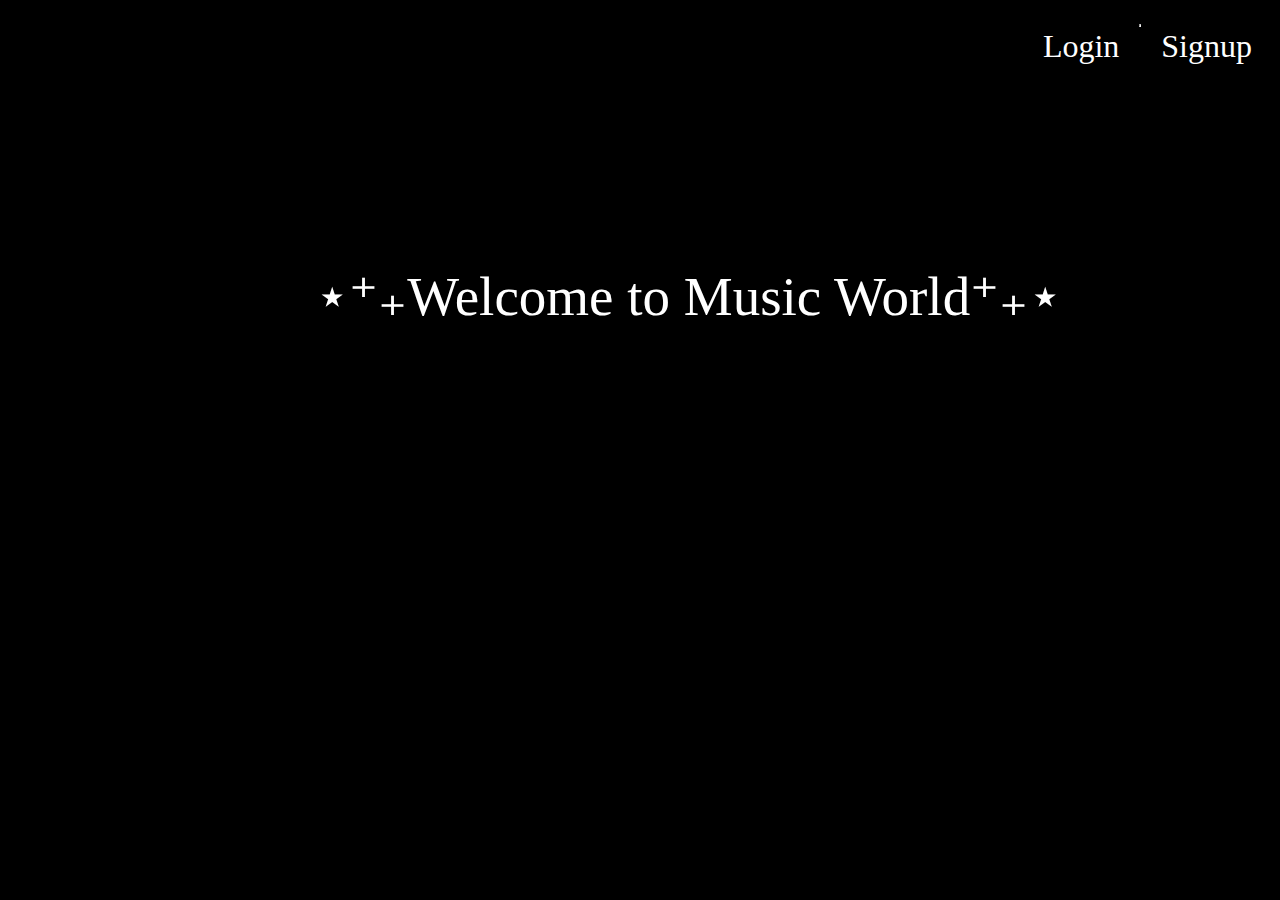
<file: index.html>
<!DOCTYPE html>
<html lang="en">
    <head>
        <meta charset="UTF-8">
        <meta http-equiv="X-UA-Compatible"  content="IE=edge">
        <meta name="viewport" contents="width=device-width,initial-scale=1.0">
        <title>First Page</title>
        <link rel="stylesheet" href="page.css">
       
</head>
<body>
    <nav class="header">
        <div class="nav"><a href="login.html">Login</a></div>
        <hr>
        <div class="nav"><a href="singup.html">Signup</a></div>
    </nav>
    <div class="pic">
        <div class="txt">⋆⁺₊Welcome to Music World⁺₊⋆</div>
    </div>
</body>
</file>
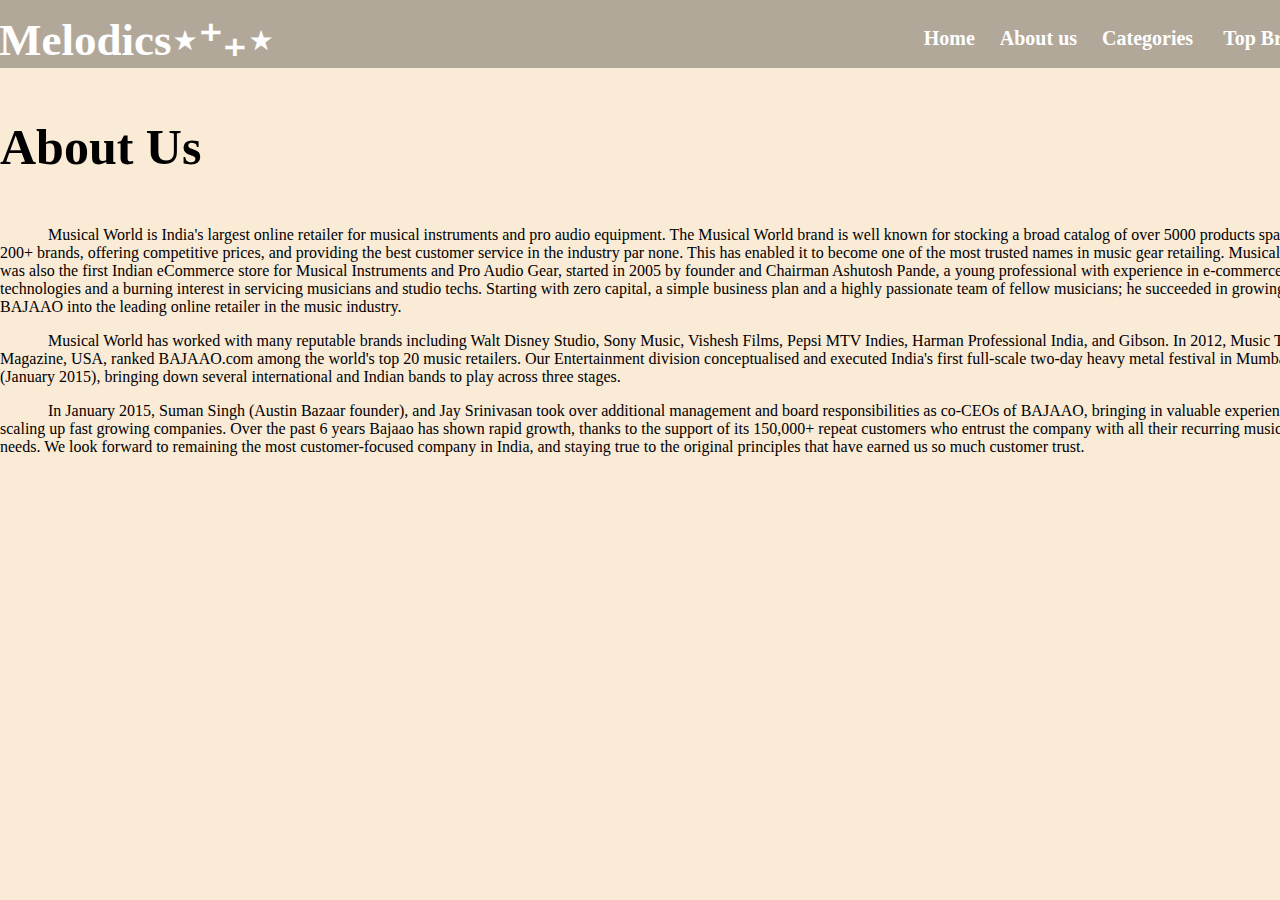
<file: aboutus.html>
<!DOCTYPE html>
<html lang="en">
    <head>
        <meta charset="UTF-8">
        <meta http-equiv="X-UA-Compatible"  content="IE=edge">
        <meta name="viewport" contents="width=device-width,initial-scale=1.0">
        <title>Musical World</title>
        <link rel="stylesheet" href="web.css">
        <style>
            body{
                 background-image: url('https://img.rawpixel.com/s3fs-private/rawpixel_images/website_content/pf-s80-pastel-ploy-01a_1.jpg?w=800&dpr=1&fit=default&crop=default&q=65&vib=3&con=3&usm=15&bg=F4F4F3&ixlib=js-2.2.1&s=e62589c7cce41bd0a8314e806a23928d');
                 background-repeat: no-repeat;
                 background-attachment: fixed;
                 background-size: 100% 100%;
                
             }
         </style>
        
        
</head>
<body>
    <div class="box1">
        <div class="main">
        <div>
            <p class="h"><span style="color: white">Melodics⋆⁺₊⋆</span></p>
        </div>
        <div>
            <nav>
                <a href="http://127.0.0.1:5500/web/web.html"><b>Home</b></a>&ensp;&ensp; 
                <a href="http://127.0.0.1:5500/web/aboutus.html"><b>About us</b></a>&ensp;&ensp;
                <a href="#pics"><b>Categories</b></a> &ensp;&ensp;
                <a href="#brands"><b>Top Brands</b></a> &ensp;&ensp;
                 
            </nav>
        </div>
        </div>
    <h3>About Us</h3><style>h3{ font-size: 50px; font-family: "Footlight MT Light";}</style>
    <p>&ensp;&ensp;&ensp;&ensp;&ensp;&ensp;Musical World is India's largest online retailer for musical instruments and pro audio equipment.

        The Musical World brand is well known for stocking a broad catalog of over 5000 products spanning 200+ brands, offering competitive prices, and providing the best customer service in the industry par none. This has enabled it to become one of the most trusted names in music gear retailing.
        
        Musical World was also the first Indian eCommerce store for Musical Instruments and Pro Audio Gear, started in 2005 by founder and Chairman Ashutosh Pande, a young professional with experience in e-commerce technologies and a burning interest in servicing musicians and studio techs. Starting with zero capital, a simple business plan and a highly passionate team of fellow musicians; he succeeded in growing BAJAAO into the leading online retailer in the music industry.</p>
        
        <p>
            &ensp;&ensp;&ensp;&ensp;&ensp;&ensp;Musical World has worked with many reputable brands including Walt Disney Studio, Sony Music, Vishesh Films, Pepsi MTV Indies, Harman Professional India, and Gibson. In 2012, Music Trades Magazine, USA, ranked BAJAAO.com among the world's top 20 music retailers.
        
        Our Entertainment division conceptualised and executed India's first full-scale two-day heavy metal festival in Mumbai (January 2015), bringing down several international and Indian bands to play across three stages.</p>
        <p>
            &ensp;&ensp;&ensp;&ensp;&ensp;&ensp;In January 2015, Suman Singh (Austin Bazaar founder), and Jay Srinivasan took over additional management and board responsibilities as co-CEOs of BAJAAO, bringing in valuable experience of scaling up fast growing companies. Over the past 6 years Bajaao has shown rapid growth, thanks to the support of its 150,000+ repeat customers who entrust the company with all their recurring music gear needs. We look forward to remaining the most customer-focused company in India, and staying true to the original principles that have earned us so much customer trust.</p>
</body>
</file>
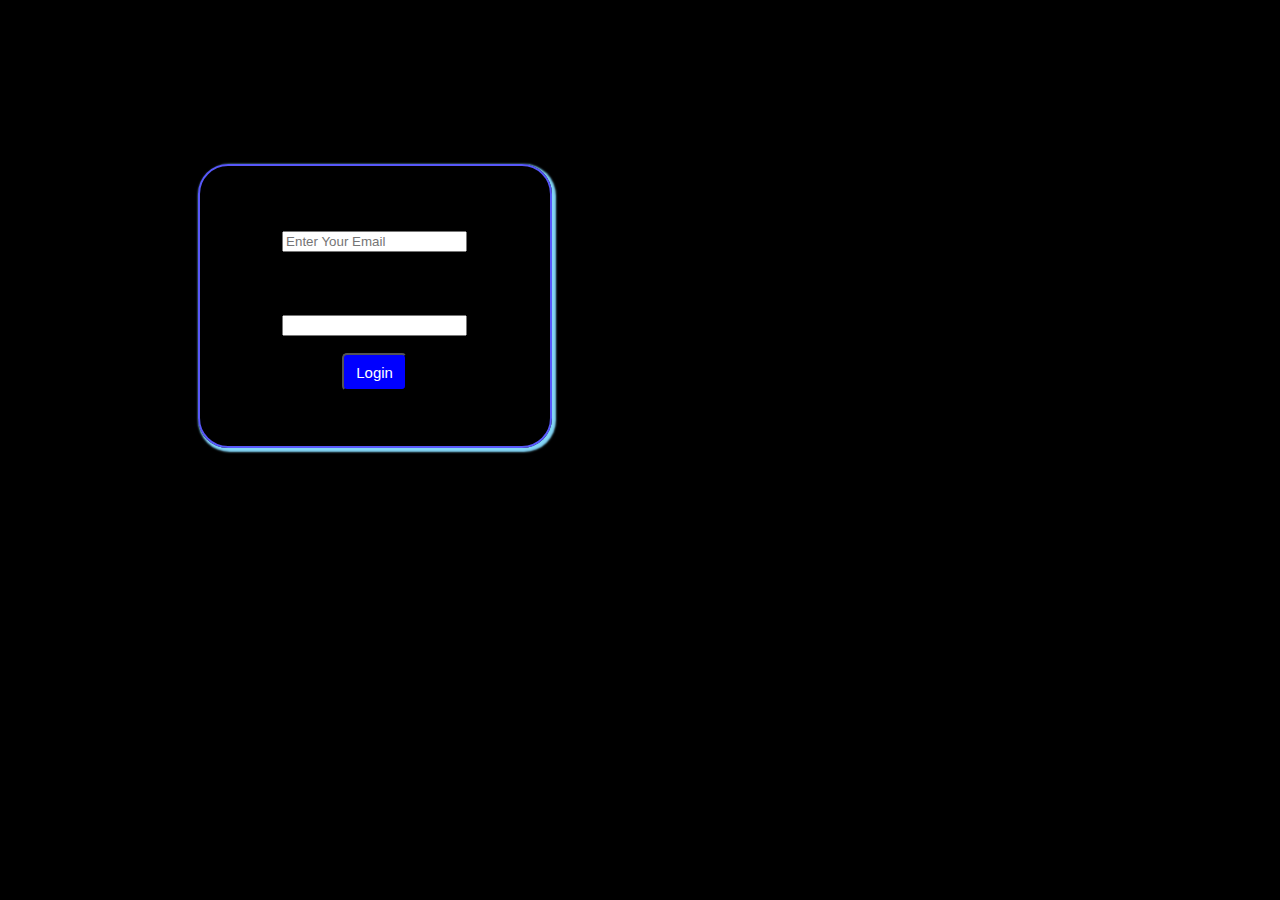
<file: login.html>
<!DOCTYPE html>
<html lang="en">
    <head>
        <meta charset="UTF-8">
        <meta http-equiv="X-UA-Compatible"  content="IE=edge">
        <meta name="viewport" contents="width=device-width,initial-scale=1.0">
        <title>Music Page</title>
        <link rel="stylesheet" href="page.css">
        <style>
           body{
                background-image: url('https://images.alphacoders.com/453/45373.jpg');
                background-repeat: no-repeat;
                background-attachment: fixed;
                background-size: 100% 100%;
               
            }
        </style>
        </head>
        <body>
            <form action="web.html" class="form">
                <div class="input">
                    <center>Username: <br><input type="email" placeholder="Enter Your Email" id="username" required></center><br>
                    <center>Password: <br><input type="password" id="password" required></center>
                    <center><a href="web.html"><button class="b">Login</button></a></center>


            </form>
        </body>
       
</html>
</file>
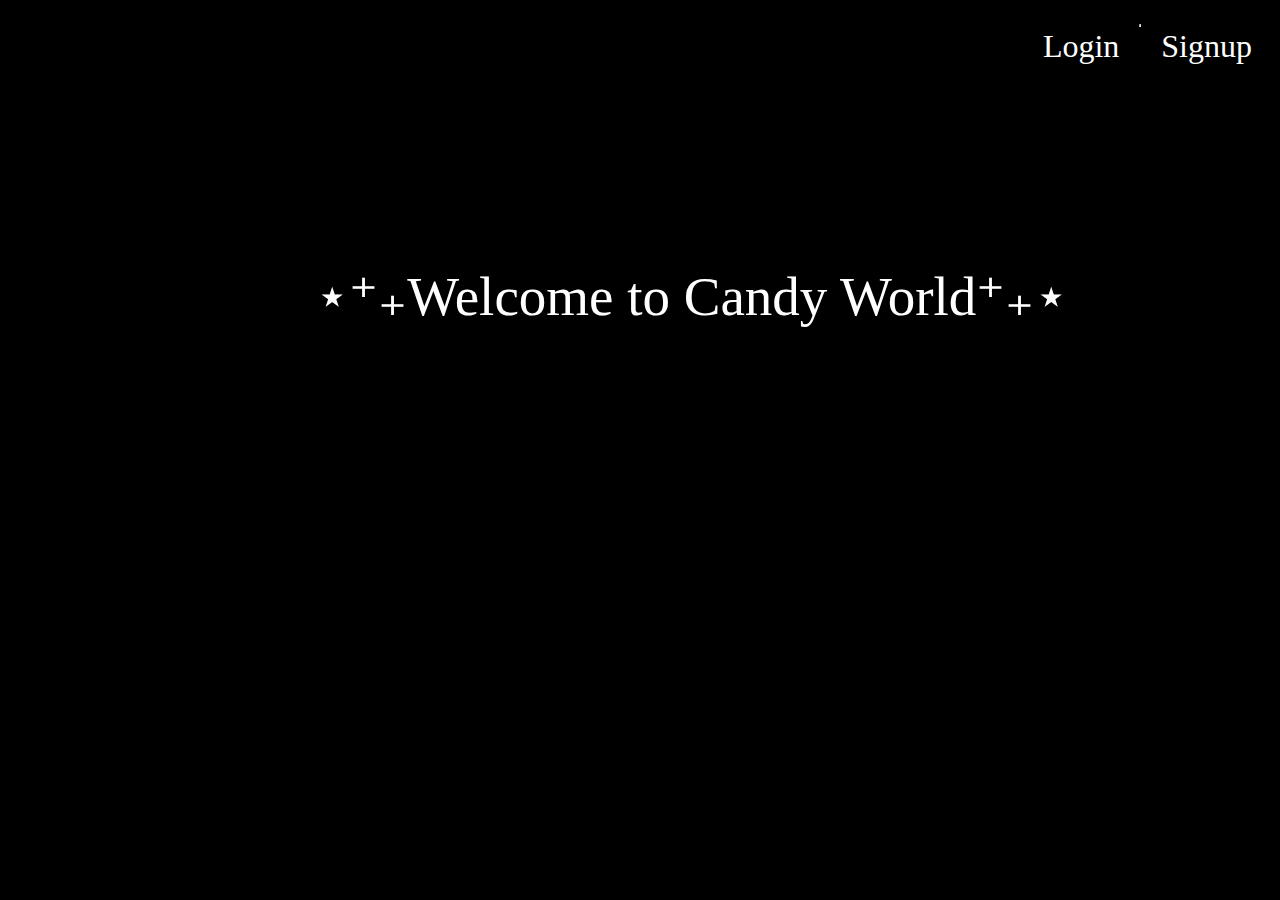
<file: page.html>
<!DOCTYPE html>
<html lang="en">
    <head>
        <meta charset="UTF-8">
        <meta http-equiv="X-UA-Compatible"  content="IE=edge">
        <meta name="viewport" contents="width=device-width,initial-scale=1.0">
        <title>First Page</title>
        <link rel="stylesheet" href="page.css">
       
</head>
<body>
    <nav class="header">
        <div class="nav"><a href="login.html">Login</a></div>
        <hr>
        <div class="nav"><a href="signup.html">Signup</a></div>
    </nav>
    <div class="pic">
        <div class="txt">⋆⁺₊Welcome to Candy World⁺₊⋆</div>
    </div>
</body>
</file>
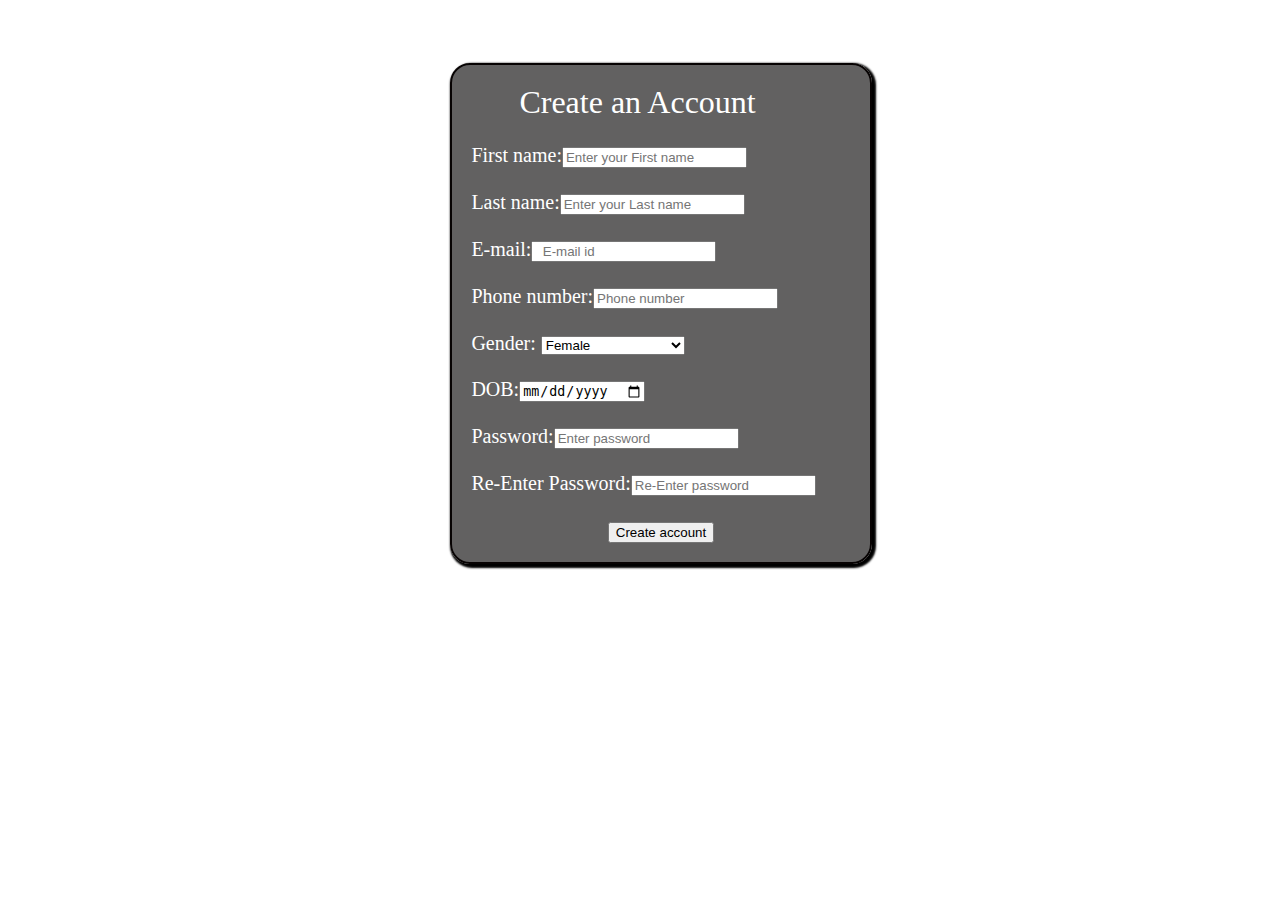
<file: singup.html>
<!DOCTYPE html>
<html lang="en">
    <head>
        <meta charset="UTF-8">
        <meta http-equiv="X-UA-Compatible"  content="IE=edge">
        <meta name="viewport" contents="width=device-width,initial-scale=1.0">
        <title>Musical World</title>
        <link rel="stylesheet" href="sign.css">
        <style>
            body{
            background: url('https://images.pexels.com/photos/3784566/pexels-photo-3784566.jpeg?cs=srgb&dl=pexels-dmitry-demidov-3784566.jpg&fm=jpg');
            background-repeat: no-repeat;
            background-size: cover;
}
        </style>
       
</head>
<body>
    <form action="./login.html" class="form">
        <div class="input">
           <span>&ensp;&ensp;&ensp;Create an Account</span> <br><br>
            First name:<input type="text" placeholder="Enter your First name" id="fname" required>
            <br><br>
            Last name:<input type="text" placeholder="Enter your Last name" id="lname" required>
            <br><br>
             E-mail:<input type="email " placeholder="  E-mail id " id="usr" required>
            <br><br>
            Phone number:<input type="number" placeholder="Phone number">
            <br><br>
            <label for="gender">Gender:</label>
            <select name="gender">
                <option value="female">Female</option>
                <option value="male">Male</option>
                <option value="Prefer not to answer">Perfer not to Answer</option>
            </select>
            <br><br>
             DOB:<input type="date" id="date" required><br><br>
            Password:<input type="password" placeholder="Enter password" id="password" required><br><br>
            Re-Enter Password:<input type="password" placeholder="Re-Enter password" id="password" required>
            <br><center><a href="./login.html"><br><button>Create account</button></center></a>
        </div>
    </form>
</body>
</html>
</file>
<file: page.css>
body{
    background-color: black;
}
.pic{
    background: url("https://img.wallpapic.com/i7228-129-143/medium/music-gear-string-instrument-musical-wallpaper.jpg");
    height:645px;
    width:1349px;
    background-repeat: no-repeat;
    background-size: cover;
    transition: background 3s linear;
}

.pic:hover{
    background: url("https://img.wallpapic.com/i7228-129-143/medium/music-gear-string-instrument-musical-wallpaper.jpg");
    height:645px;
    width:1349px;
    background-repeat: no-repeat;
    background-size: cover;
    animation: bg 5s infinite;
}
@keyframes bg {
    0%{
    background: url("https://img.wallpapic.com/i7228-129-143/medium/music-gear-string-instrument-musical-wallpaper.jpg");
    height:645px;
    width:1349px;
    background-repeat: no-repeat;
    background-size: cover; 
    }
    25%{
    background: url("https://e0.pxfuel.com/wallpapers/389/599/desktop-wallpaper-classical-music.jpg");
    height:645px;
    width:1349px;
    background-repeat: no-repeat;
    background-size: cover;    
    }
    50%{
        background: url("img9.jpg");
        height:645px;
        width:1349px;
        background-repeat: no-repeat;
        background-size: cover;    
    }
    75%{
        background: url("https://getwalls.io/wallpapers/305129/2020--03--violin-4k-hd-mobile-pc.jpg");
        height:645px;
        width:1349px;
        background-repeat: no-repeat;
        background-size: cover;     
    }
    100%{
        background: url("https://images.unsplash.com/photo-1504653601220-f1a8ece25e4a?ixlib=rb-4.0.3&ixid=M3wxMjA3fDB8MHxzZWFyY2h8OXx8bXVzaWMlMjBpbnN0cnVtZW50fGVufDB8fDB8fHww&w=1000&q=80");
        height:645px;
        width:1349px;
        background-repeat: no-repeat;
        background-size: cover;
    }

}
.txt{
    font-family: "Footlight MT Light";
    font-size: 55px;
    position: absolute;
    margin-top: 20%;
    margin-left: 24%;
    color: white;
    text-shadow: 1.3px 1.3px 1.3px black;
}
.header{
    display: flex;
    height: 35px;
    float: right;
    font-size: xx-large;
    color: white;
}
.nav{
    padding: 20px;
}
a{
    text-decoration: none;
    color: white;
    text-shadow: 1.5px 1.5px 1.3px black;
}

/*--------------------Loginpage---------------------*/

.form{
    width: 350px;
    height: 280px;
    margin: auto;
    margin-top: 13%;
    margin-left: 15%;
    border: 2px solid rgb(88, 88, 250);
    border-radius: 30px;
    box-shadow: 2px 2px 2px 2px rgb(130, 212, 245);
    
}
.input{
    font-size: 25px;
    margin-top: 30px;
    font-family: "Cursive";
}
.b{
    font-size: 15px;
    margin-top: 17px;
    height: 38px;
    width:65px;
    border-radius: 5px;
    background-color: blue;
    color: white;
    
}
</file>
<file: web.css>
.box{
    height:700px;
    width:1349px;
    margin-top: -8px;
    margin-left: -8px;
    margin-right:-6px ;
    animation: moveimg 10s infinite;
    position: relative;
    
}
.box1{
    height:700px;
    width:1349px;
    margin-top: -8px;
    margin-left: -8px;
    margin-right:-6px ;
    position: relative;
    
}
@keyframes moveimg {
    0%{
    background-image: url('img1.jpg');
    background-repeat: no-repeat;
    background-size: 100% 100%;
    }
    25%{
    background-image: url('img2.jpg');
    background-repeat: no-repeat;
    background-size: 100% 100%;
    }
    50%{
        background-image: url('img9.jpg');
        background-repeat: no-repeat;
        background-size: 100% 100%; 
    }
    75%{
        background-image: url('img5.jpg');
    background-repeat: no-repeat;
    background-size: 100% 100%;
    }
    100%{
        background-image: url('img1.jpg');
    background-repeat: no-repeat;
    background-size: 100% 100%;
    }
}

.main{
    height:100px;
    width:1349px;
    margin-top: -3%;
    display: flex;
    justify-content: space-between;
    margin-left: -1px;
    background-color: rgba(14, 13, 13,0.3);
}

nav{
    margin-top: 14%;
    font-size: 20px;
}
a{
    color: white;
    text-decoration: none;
    font-family: "Harrington" ;
}
.in{
    display: flex;
    justify-content: space-between;
    position: absolute;
    margin-left: 40%;
    margin-top:7%;
    
}
.write1{
    display: flex;
    justify-content: space-between;
    position: absolute;
    margin-top: 10%;
    margin-left: 44%;
    font-size: 40px;
    color: antiquewhite;
    font-family:"Lucida Handwriting", cursive;
}
.write2{
    display: flex;
    justify-content: space-between;
    position: absolute;
    margin-top: 12%;
    margin-left: 33%;
    font-size: 60px;
    color: antiquewhite;
    font-family:"Lucida Handwriting", cursive ;
}
.sw{
    display: flex;
    justify-content: space-between;
    position: absolute;
    margin-top: 22%;
    margin-left: 40%;

    font-size: 30px;
    color: bisque;
    font-family:"Lucida Handwriting", cursive ;
}
body{
    background-color: antiquewhite;
}
.tags{
       padding:15px;
        margin:auto;
        display:flex;
        justify-content: space-between;
        margin-left: 3%;
        margin-right: 3%;
}

.t{
    height:180px;
    width:180px;
    border-radius: 60%;

}

.h{
    font-family: "Harrington";
    font-size: 45px;
    font-weight: bold;
}

.pics{
     padding:40px;
     margin:auto;
     display:flex;
     justify-content: space-between;
     margin-right: 3%;
     margin-left: 2%;
     #title
     {
         transition: 0.3s;
     }
     #title:hover
     {
         scale: 1.1;
     }
   
}
.p{
    height:330px;
    width:280px;
    border-radius: 10px;
    box-shadow: 3px 3px 3px 3px rgb(24, 23, 23);
}
h2{
    margin-left: 10px;
    font-family: "Footlight MT Light";
    font-size: 25px;
}
.fav{
    font-size: 50px;
    font-family:"Footlight MT Light" ;
    font-weight: 700;
    
}
.emi{
    margin-left: 2%;
    margin-top: -5%;
}
.feeds{
    padding:40px;
    margin:auto;
    display:flex;
    justify-content: space-between;
    margin-right: 3%;
    margin-left: 2%;
    #title
    {
        transition: 0.3s;
    }
    #title:hover
    {
        scale: 1.1;
    }
  
}
.f{
    height: 400px;
    width:300px;
}
</file>
<file: sign.css>
.form{
    margin: auto;
    margin-top: 5%;
    margin-left: 35%;
    border: 2px solid rgb(7, 3, 3);
    box-shadow: 2px 2px 2px 2px black;
    width: 30%;
    padding: 19px;
    border-radius: 20px;
    background-color: rgba(31, 30, 30,0.7);
    
    
}
.input{
    color: white;
    font-size: 20px;
}
span{
    font-size:xx-large;
}
#pp{
    height: 10%;
    width: 10%;
}
.bp{
    background-color: rgb(38, 38, 241);
    border-radius: 6px;
    width:140px;
    height: 45px;
    border: 1px navy;
    color:white;
}
</file>
